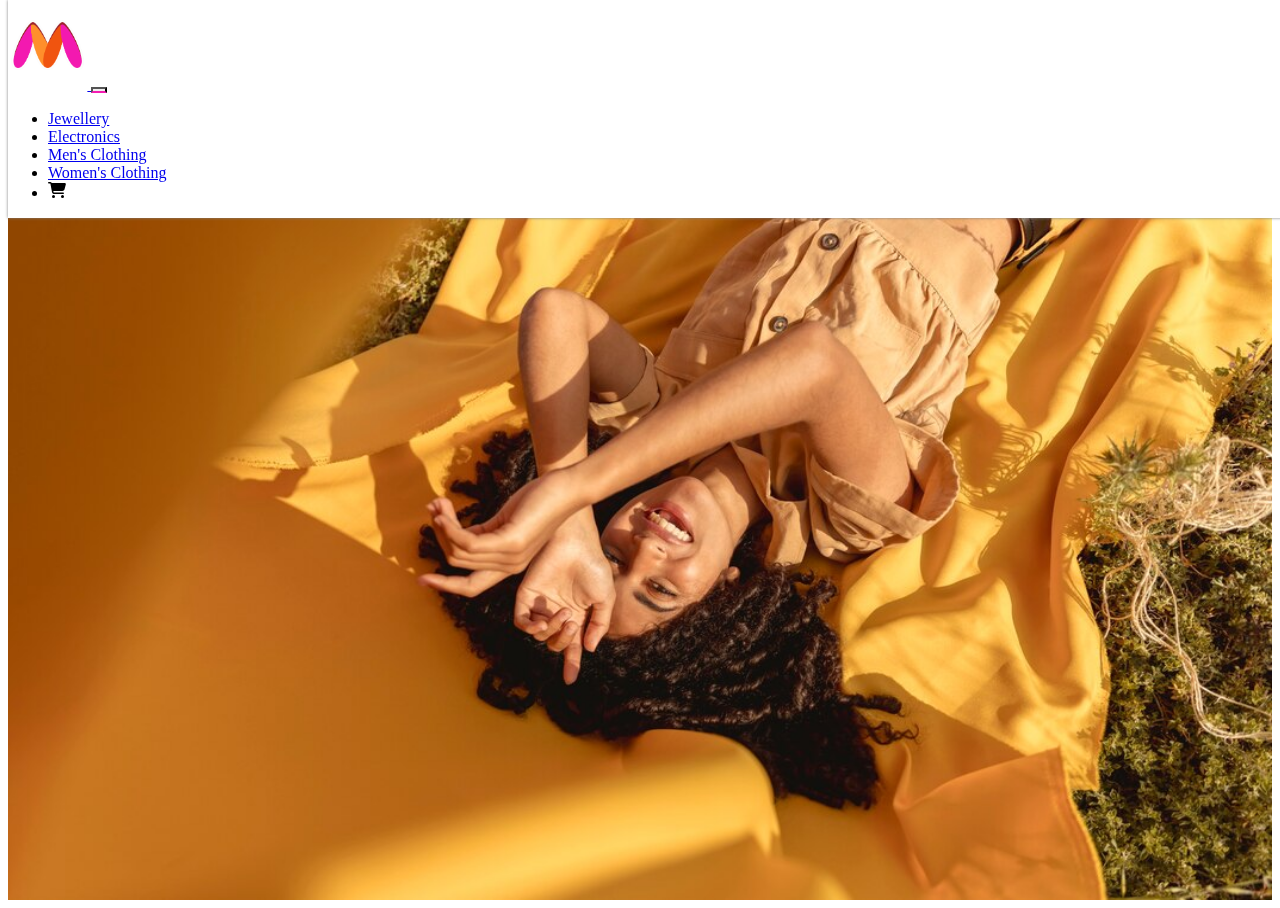
<file: index.html>
<html>

<head>
    <meta charset="utf-8">
    <title>Myntra</title>
    <link rel="icon" type="image/x-icon" href="./favicon.ico">
    <link href="https://cdn.jsdelivr.net/npm/bootstrap@5.2.3/dist/css/bootstrap.min.css" rel="stylesheet"
        integrity="sha384-rbsA2VBKQhggwzxH7pPCaAqO46MgnOM80zW1RWuH61DGLwZJEdK2Kadq2F9CUG65" crossorigin="anonymous">
    <link rel="stylesheet" href="./styles.css">
</head>

<body>
    <nav class="navbar navbar-expand-lg bg-light">
        <div class="container-fluid">
            <a class="navbar-brand" href="./index.html">
                <img src="./images/Myntralogo.png" alt="myntra-logo">
            </a>
            <button class="navbar-toggler highlight" type="button" data-bs-toggle="collapse" data-bs-target="#navbarText"
                aria-controls="navbarText" aria-expanded="false" aria-label="Toggle navigation">
                <span class="navbar-toggler-icon"></span>
            </button>
            <div class="collapse navbar-collapse justify-content-end" id="navbarText">
                <ul class="navbar-nav">
                    <li class="nav-item m-2">
                        <a class="nav-link text-dark  one" href="jewellery.html">Jewellery</a>
                    </li>
                    <li class="nav-item m-2">
                        <a class="nav-link text-dark two" href="electronics.html">Electronics</a>
                    </li>
                    <li class="nav-item m-2">
                        <a class="nav-link text-dark three" href="mensclothing.html">Men's Clothing</a>
                    </li>
                    <li class="nav-item m-2">
                        <a class="nav-link text-dark one" href="womensclothing.html">Women's Clothing</a>
                    </li>
                    <li class="nav-item m-2">
                        <a class="nav-link text-light" href="./addToCart.html">
                            <svg class="cartLogo" xmlns="http://www.w3.org/2000/svg" height="1em" viewBox="0 0 576 512"><!--! Font Awesome Free 6.4.2 by @fontawesome - https://fontawesome.com License - https://fontawesome.com/license (Commercial License) Copyright 2023 Fonticons, Inc. --><path d="M0 24C0 10.7 10.7 0 24 0H69.5c22 0 41.5 12.8 50.6 32h411c26.3 0 45.5 25 38.6 50.4l-41 152.3c-8.5 31.4-37 53.3-69.5 53.3H170.7l5.4 28.5c2.2 11.3 12.1 19.5 23.6 19.5H488c13.3 0 24 10.7 24 24s-10.7 24-24 24H199.7c-34.6 0-64.3-24.6-70.7-58.5L77.4 54.5c-.7-3.8-4-6.5-7.9-6.5H24C10.7 48 0 37.3 0 24zM128 464a48 48 0 1 1 96 0 48 48 0 1 1 -96 0zm336-48a48 48 0 1 1 0 96 48 48 0 1 1 0-96z"/></svg>
                        </a>
                    </li>
                </ul>
            </div>
        </div>
    </nav>
    <div class="slideshow-container" >
        <div class="mySlides fade">
            <img src="./images/cover1.jpg">
        </div>
        <div class="mySlides fade">
            <img src="./images/cover2.jpg">
        </div>
        <div class="mySlides fade">
            <img src="./images/cover3.jpg">
        </div>
    </div>
    
    <div id="home">
    </div>
    <script src="./index.js"></script>
</body>

</html>
</file>
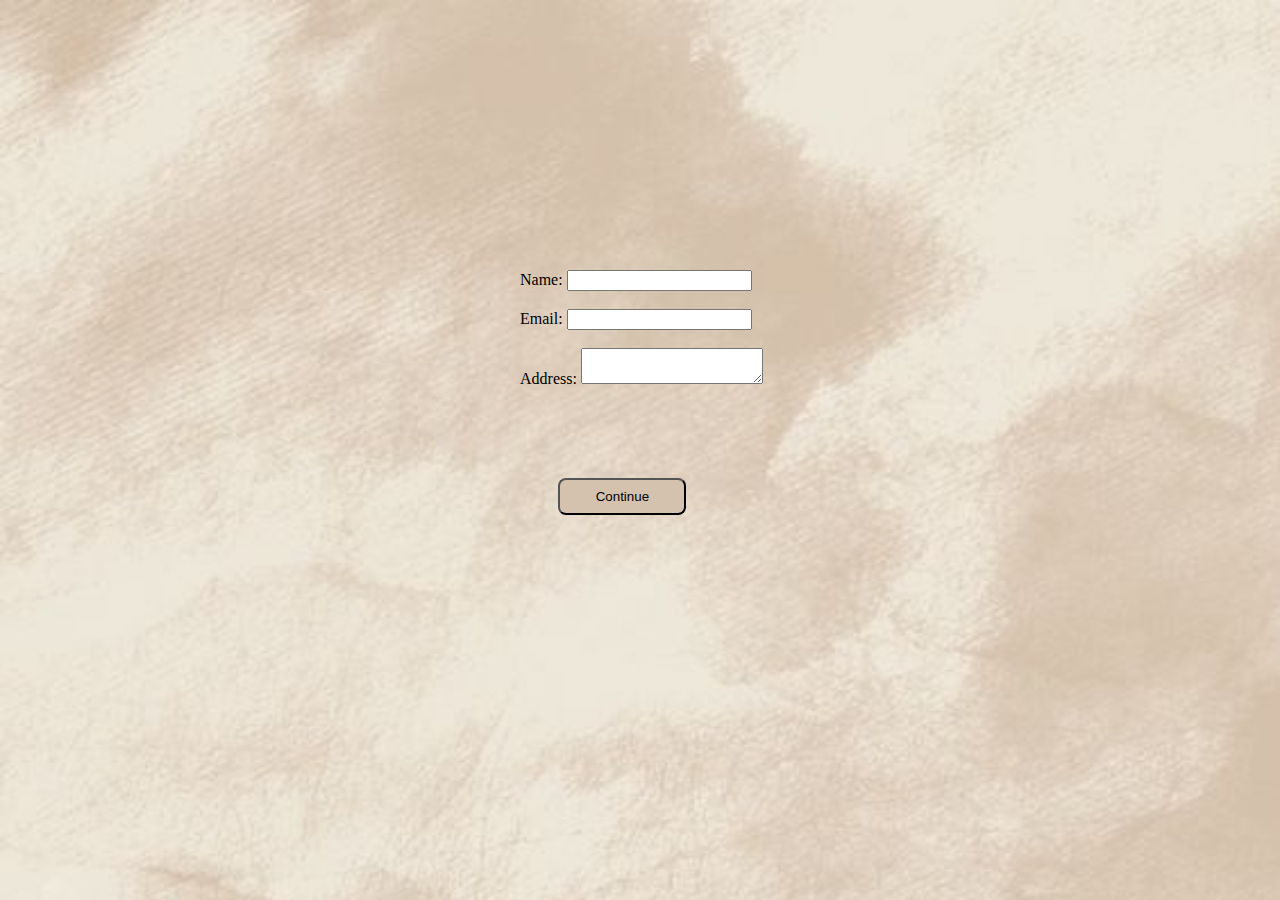
<file: address.html>
<!DOCTYPE html>
<html lang="en">
<head>
    <meta charset="UTF-8">
    <meta name="viewport" content="width=device-width, initial-scale=1.0">
    <title>Address</title>
    <link rel="stylesheet" href="./styles.css">
</head>
<body id="formPage">
    
    
    <form id="addressForm">
        <label for="name">Name:</label>
        <input type="text" id="name" name="name" required><br>
      
        <label for="email">Email:</label>
        <input type="email" id="email" name="email" required><br>
      
        <label for="address">Address:</label>
        <textarea id="address" name="address" required></textarea><br>
      
        <button class=" btn-primary,
        col-12,
        mx-auto,
        bt-auto,
        pink-btn"type="button" onclick="storeAddress()">Continue</button>
      </form>
      <script src="address.js"></script>
</body>
</html>
</file>
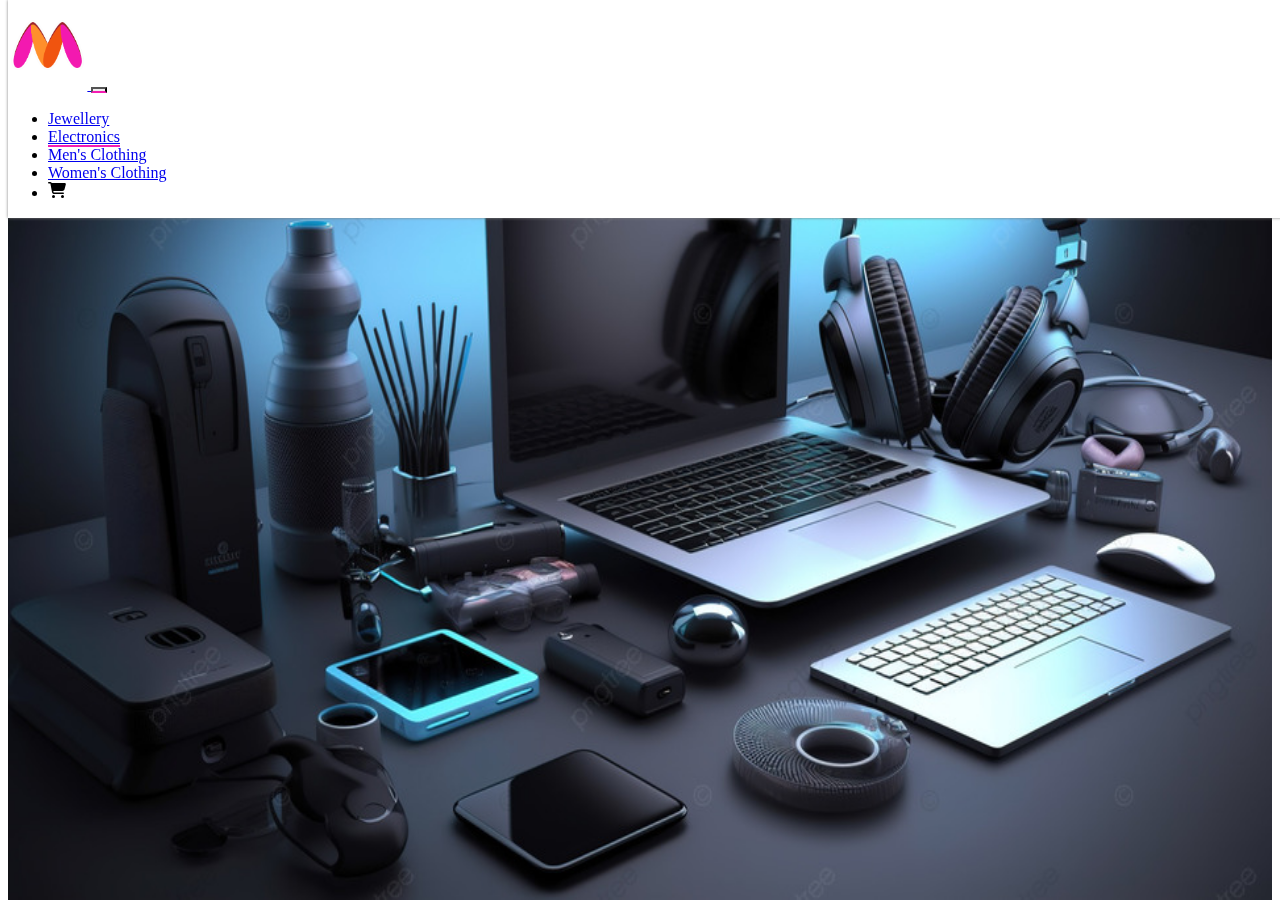
<file: electronics.html>
<html>

<head>
    <meta charset="utf-8">
    <title>Electronics</title>
    <link rel="icon" type="image/x-icon" href="./favicon.ico">
    <link href="https://cdn.jsdelivr.net/npm/bootstrap@5.2.3/dist/css/bootstrap.min.css" rel="stylesheet"
        integrity="sha384-rbsA2VBKQhggwzxH7pPCaAqO46MgnOM80zW1RWuH61DGLwZJEdK2Kadq2F9CUG65" crossorigin="anonymous">
    <link rel="stylesheet" href="styles.css">
</head>

<body>
    <nav class="navbar navbar-expand-lg bg-light">
        <div class="container-fluid">
            <a class="navbar-brand" href="./index.html">
                <img src="./images/Myntralogo.png" alt="myntra-logo">
            </a>
            <button class="navbar-toggler highlight" type="button" data-bs-toggle="collapse" data-bs-target="#navbarText"
                aria-controls="navbarText" aria-expanded="false" aria-label="Toggle navigation">
                <span class="navbar-toggler-icon"></span>
            </button>
            <div class="collapse navbar-collapse justify-content-end" id="navbarText">
                <ul class="navbar-nav">
                    <li class="nav-item m-2">
                        <a class="nav-link text-dark active one" href="jewellery.html">Jewellery</a>
                    </li>
                    <li class="nav-item m-2">
                        <a class="nav-link text-dark two highlight" href="electronics.html">Electronics</a>
                    </li>
                    <li class="nav-item m-2">
                        <a class="nav-link text-dark three" href="mensclothing.html">Men's Clothing</a>
                    </li>
                    <li class="nav-item m-2">
                        <a class="nav-link text-dark one" href="womensclothing.html">Women's Clothing</a>
                    </li>
                    <li class="nav-item m-2">
                        <a class="nav-link text-light" href="./addToCart.html">
                            <svg class="cartLogo" xmlns="http://www.w3.org/2000/svg" height="1em" viewBox="0 0 576 512"><!--! Font Awesome Free 6.4.2 by @fontawesome - https://fontawesome.com License - https://fontawesome.com/license (Commercial License) Copyright 2023 Fonticons, Inc. --><path d="M0 24C0 10.7 10.7 0 24 0H69.5c22 0 41.5 12.8 50.6 32h411c26.3 0 45.5 25 38.6 50.4l-41 152.3c-8.5 31.4-37 53.3-69.5 53.3H170.7l5.4 28.5c2.2 11.3 12.1 19.5 23.6 19.5H488c13.3 0 24 10.7 24 24s-10.7 24-24 24H199.7c-34.6 0-64.3-24.6-70.7-58.5L77.4 54.5c-.7-3.8-4-6.5-7.9-6.5H24C10.7 48 0 37.3 0 24zM128 464a48 48 0 1 1 96 0 48 48 0 1 1 -96 0zm336-48a48 48 0 1 1 0 96 48 48 0 1 1 0-96z"/></svg>
                        </a>
                    </li>
                </ul>
            </div>
        </div>
    </nav>
    <div class="slideshow-container">
        <div class="mySlides fade">
            <img src="./images/ecover1.jpg">
        </div>
        <div class="mySlides fade">
            <img src="./images/ecover2.jpg">
        </div>
        <div class="mySlides fade">
            <img src="./images/ecover3.jpg">
        </div>
    </div>
    <div id="electronics">
    </div>
    <script src="./electronics.js"></script>
</body>

</html>
</file>
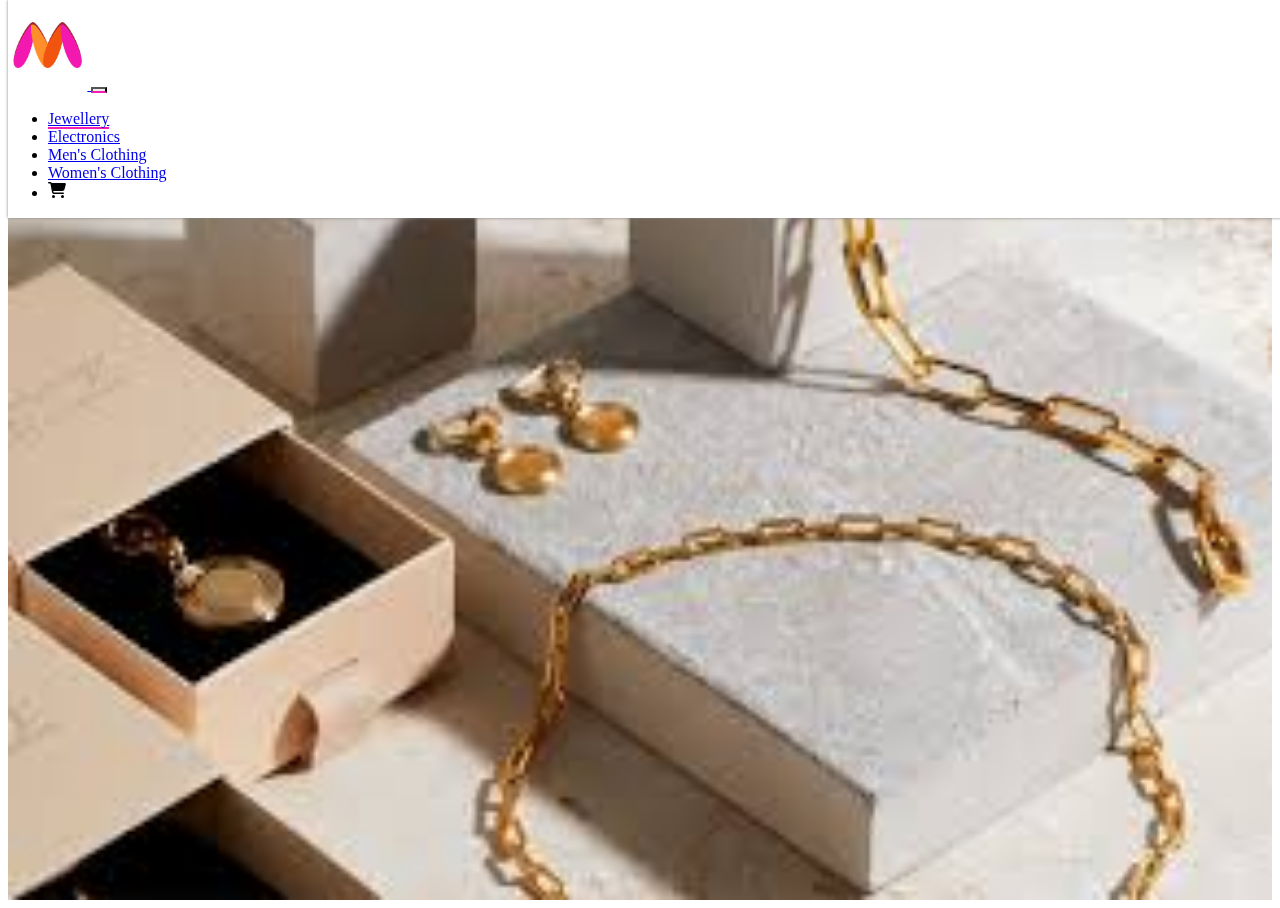
<file: jewellery.html>
<html>

<head>
    <meta charset="utf-8">
    <title>Jewellery</title>
    <link rel="icon" type="image/x-icon" href="./favicon.ico">
    <link href="https://cdn.jsdelivr.net/npm/bootstrap@5.2.3/dist/css/bootstrap.min.css" rel="stylesheet"
        integrity="sha384-rbsA2VBKQhggwzxH7pPCaAqO46MgnOM80zW1RWuH61DGLwZJEdK2Kadq2F9CUG65" crossorigin="anonymous">
    <link rel="stylesheet" href="./styles.css">
</head>

<body>
    <nav class="navbar navbar-expand-lg bg-light">
        <div class="container-fluid">
            <a class="navbar-brand" href="./index.html">
                <img src="./images/Myntralogo.png" alt="myntra-logo">
            </a>
            <button class="navbar-toggler highlight" type="button" data-bs-toggle="collapse" data-bs-target="#navbarText"
                aria-controls="navbarText" aria-expanded="false" aria-label="Toggle navigation">
                <span class="navbar-toggler-icon"></span>
            </button>
            <div class="collapse navbar-collapse justify-content-end" id="navbarText">
                <ul class="navbar-nav">
                    <li class="nav-item m-2">
                        <a class="nav-link text-dark active one highlight" href="jewellery.html">Jewellery</a>
                    </li>
                    <li class="nav-item m-2">
                        <a class="nav-link text-dark two" href="electronics.html">Electronics</a>
                    </li>
                    <li class="nav-item m-2">
                        <a class="nav-link text-dark three" href="mensclothing.html">Men's Clothing</a>
                    </li>
                    <li class="nav-item m-2">
                        <a class="nav-link text-dark one" href="womensclothing.html">Women's Clothing</a>
                    </li>
                    <li class="nav-item m-2">
                        <a class="nav-link text-light" href="./addToCart.html">
                            <svg class="cartLogo" xmlns="http://www.w3.org/2000/svg" height="1em" viewBox="0 0 576 512"><!--! Font Awesome Free 6.4.2 by @fontawesome - https://fontawesome.com License - https://fontawesome.com/license (Commercial License) Copyright 2023 Fonticons, Inc. --><path d="M0 24C0 10.7 10.7 0 24 0H69.5c22 0 41.5 12.8 50.6 32h411c26.3 0 45.5 25 38.6 50.4l-41 152.3c-8.5 31.4-37 53.3-69.5 53.3H170.7l5.4 28.5c2.2 11.3 12.1 19.5 23.6 19.5H488c13.3 0 24 10.7 24 24s-10.7 24-24 24H199.7c-34.6 0-64.3-24.6-70.7-58.5L77.4 54.5c-.7-3.8-4-6.5-7.9-6.5H24C10.7 48 0 37.3 0 24zM128 464a48 48 0 1 1 96 0 48 48 0 1 1 -96 0zm336-48a48 48 0 1 1 0 96 48 48 0 1 1 0-96z"/></svg>
                        </a>
                    </li>
                </ul>
            </div>
        </div>
    </nav>
    <div class="slideshow-container">
        <div class="mySlides fade">
            <img src="./images/jcover1.jpg">
        </div>
        <div class="mySlides fade">
            <img src="./images/jcover2.jpg">
        </div>
        <div class="mySlides fade">
            <img src="./images/jcover3.jpg">
        </div>
    </div>
   
    <div id="jewellery">
    </div>
    <script src="./jewellery.js"></script>
</body>

</html>
</file>
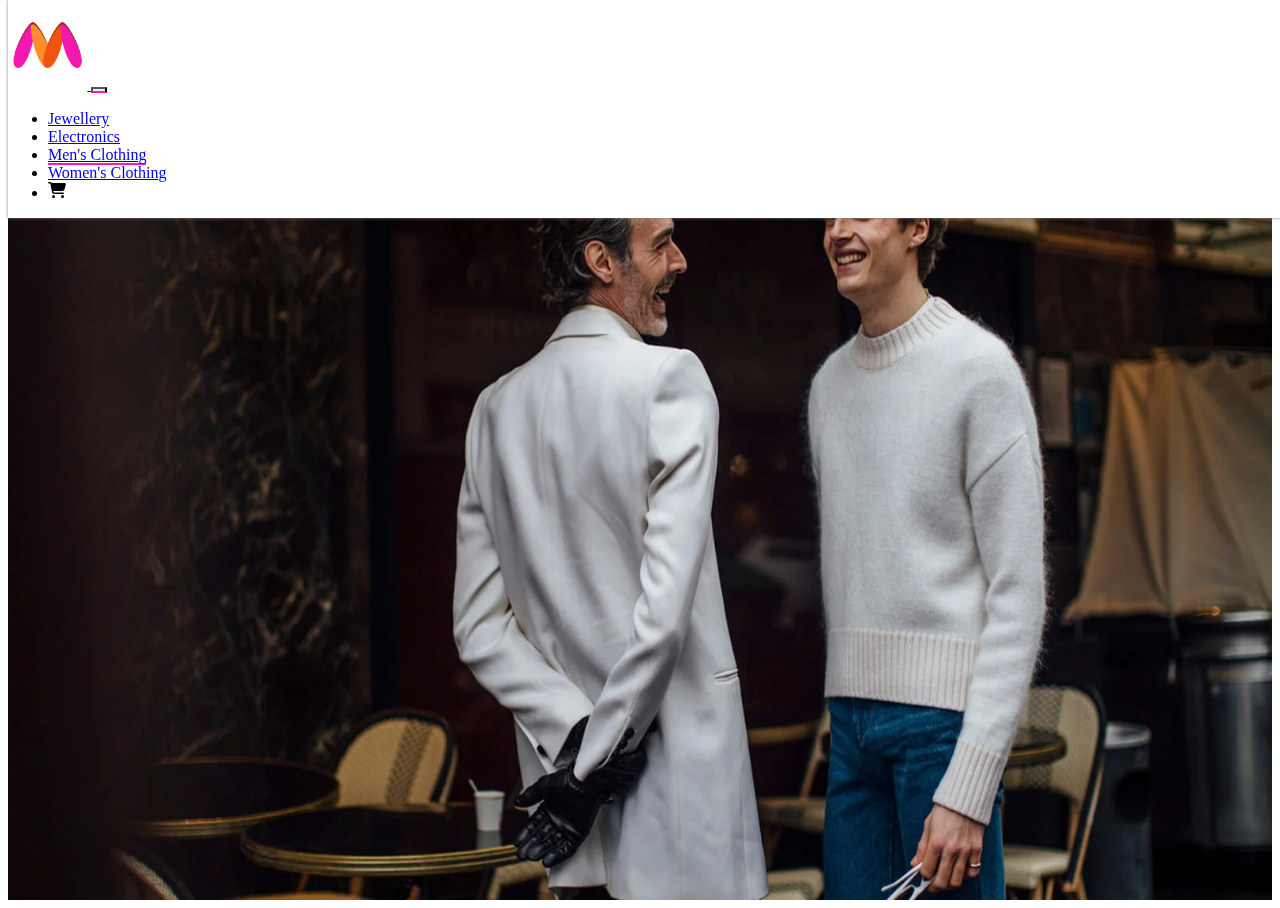
<file: mensClothing.html>
<html>

<head>
    <meta charset="utf-8">
    <title>Men's Clothing</title>
    <link rel="icon" type="image/x-icon" href="./favicon.ico">
    <link href="https://cdn.jsdelivr.net/npm/bootstrap@5.2.3/dist/css/bootstrap.min.css" rel="stylesheet"
        integrity="sha384-rbsA2VBKQhggwzxH7pPCaAqO46MgnOM80zW1RWuH61DGLwZJEdK2Kadq2F9CUG65" crossorigin="anonymous">
    <link rel="stylesheet" href="styles.css">
</head>

<body>
    <nav class="navbar navbar-expand-lg bg-light">
        <div class="container-fluid">
            <a class="navbar-brand" href="./index.html">
                <img src="./images/Myntralogo.png" alt="myntra-logo">
            </a>
            <button class="navbar-toggler highlight" type="button" data-bs-toggle="collapse" data-bs-target="#navbarText"
                aria-controls="navbarText" aria-expanded="false" aria-label="Toggle navigation">
                <span class="navbar-toggler-icon"></span>
            </button>
            <div class="collapse navbar-collapse justify-content-end" id="navbarText">
                <ul class="navbar-nav">
                    <li class="nav-item m-2">
                        <a class="nav-link text-dark one" href="jewellery.html">Jewellery</a>
                    </li>
                    <li class="nav-item m-2">
                        <a class="nav-link text-dark two" href="electronics.html">Electronics</a>
                    </li>
                    <li class="nav-item m-2">
                        <a class="nav-link text-dark three highlight" href="mensclothing.html">Men's Clothing</a>
                    </li>
                    <li class="nav-item m-2">
                        <a class="nav-link text-dark one" href="womensclothing.html">Women's Clothing</a>
                    </li>
                    <li class="nav-item m-2">
                        <a class="nav-link text-light" href="./addToCart.html">
                            <svg class="cartLogo" xmlns="http://www.w3.org/2000/svg" height="1em" viewBox="0 0 576 512"><!--! Font Awesome Free 6.4.2 by @fontawesome - https://fontawesome.com License - https://fontawesome.com/license (Commercial License) Copyright 2023 Fonticons, Inc. --><path d="M0 24C0 10.7 10.7 0 24 0H69.5c22 0 41.5 12.8 50.6 32h411c26.3 0 45.5 25 38.6 50.4l-41 152.3c-8.5 31.4-37 53.3-69.5 53.3H170.7l5.4 28.5c2.2 11.3 12.1 19.5 23.6 19.5H488c13.3 0 24 10.7 24 24s-10.7 24-24 24H199.7c-34.6 0-64.3-24.6-70.7-58.5L77.4 54.5c-.7-3.8-4-6.5-7.9-6.5H24C10.7 48 0 37.3 0 24zM128 464a48 48 0 1 1 96 0 48 48 0 1 1 -96 0zm336-48a48 48 0 1 1 0 96 48 48 0 1 1 0-96z"/></svg>
                        </a>
                    </li>
                </ul>
            </div>
        </div>
    </nav>
    <div class="slideshow-container">
        <div class="mySlides fade">
            <img src="./images/mcover1.webp">
        </div>
        <div class="mySlides fade">
            <img src="./images/mcover2.jpg">
        </div>
        <div class="mySlides fade">
            <img src="./images/mcover3.jpg">
        </div>
    </div>
    
    <div id="mensClothing">
    </div>
    <script src="./mensClothing.js"></script>
</body>

</html>
</file>
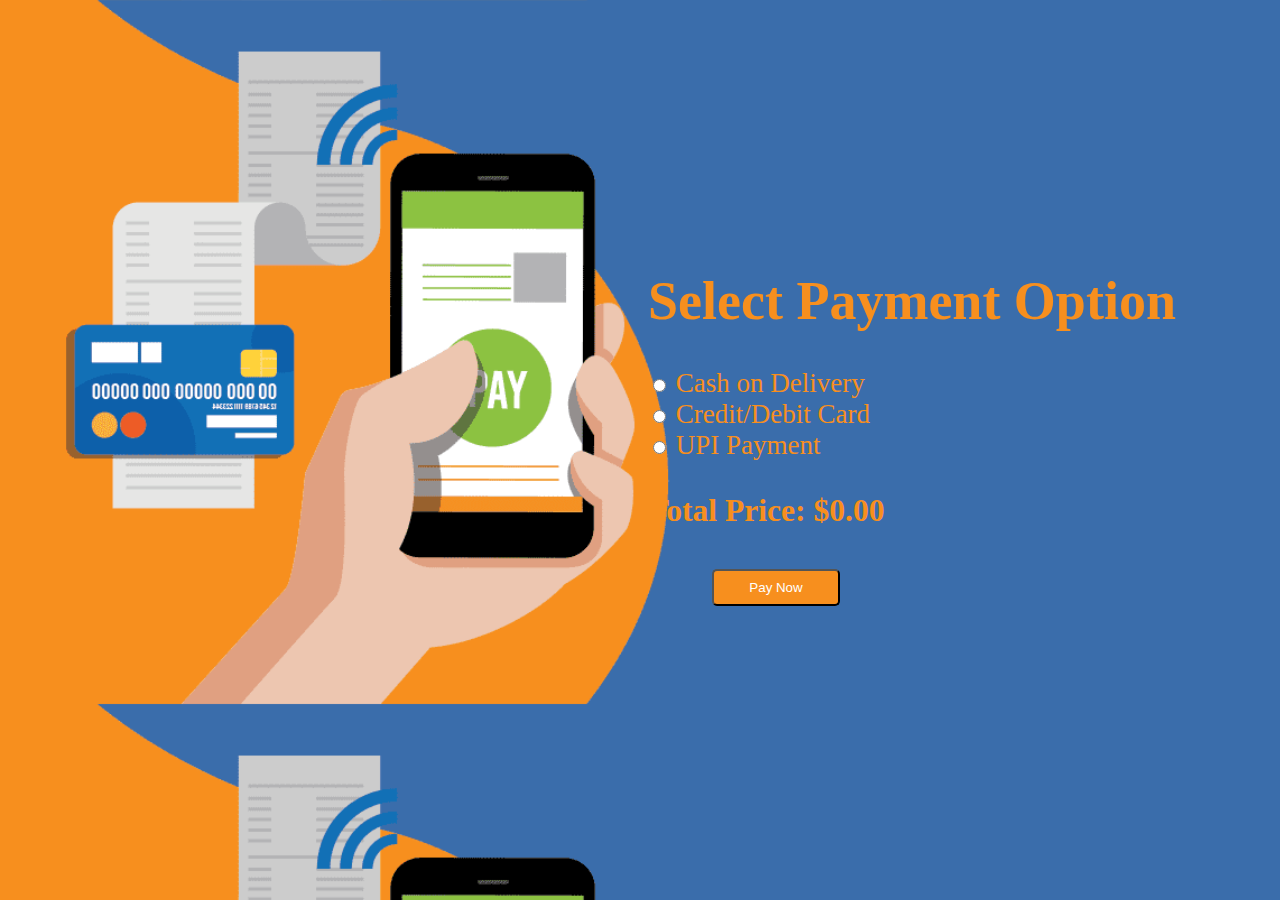
<file: payment.html>
<!DOCTYPE html>
<html lang="en">
<head>
    <meta charset="UTF-8">
    <meta name="viewport" content="width=device-width, initial-scale=1.0">
    <title>PaymentGateway</title>
    <link rel="stylesheet" href="./styles.css">
</head>

<body id="paybg">
    
    <form id="paymentForm">
        <h1>Select Payment Option</h1>
        <div>
          <input type="radio" id="cash" name="payment" value="cash" required>
          <label for="cash">Cash on Delivery</label>
        </div>
      
        <div>
          <input type="radio" id="card" name="payment" value="card">
          <label for="card">Credit/Debit Card</label>
        </div>
      
        <div>
          <input type="radio" id="upi" name="payment" value="upi">
          <label for="upi">UPI Payment</label>
        </div>
         
        <h3>Total Price: <span id="totalPrice"></span></h3>
        <button class=" btn-primary,
        col-12,
        mx-auto,
        bt-auto,
        pink-btn" type="button" onclick="submitPayment()">Pay Now</button>
    </form>
  
    <script src="payment.js"></script>
</body>

</html>
</file>
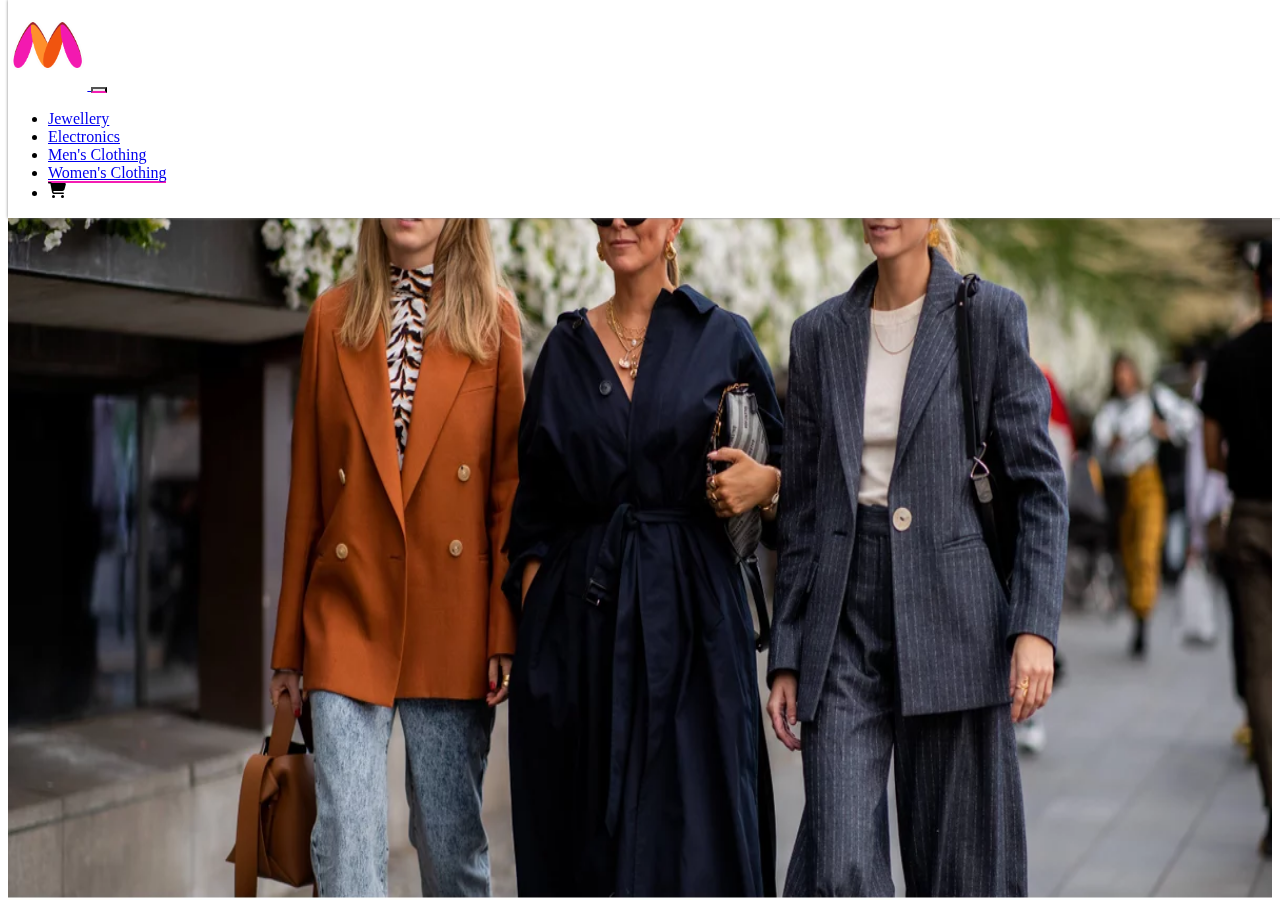
<file: womensClothing.html>
<html>

<head>
    <meta charset="utf-8">
    <title>Women's Clothing</title>
    <link rel="icon" type="image/x-icon" href="./favicon.ico">
    <link href="https://cdn.jsdelivr.net/npm/bootstrap@5.2.3/dist/css/bootstrap.min.css" rel="stylesheet"
        integrity="sha384-rbsA2VBKQhggwzxH7pPCaAqO46MgnOM80zW1RWuH61DGLwZJEdK2Kadq2F9CUG65" crossorigin="anonymous">
    <link rel="stylesheet" href="styles.css">
</head>

<body>
    <nav class="navbar navbar-expand-lg bg-light">
        <div class="container-fluid">
            <a class="navbar-brand" href="./index.html">
                <img src="./images/Myntralogo.png" alt="myntra-logo">
            </a>
            <button class="navbar-toggler highlight" type="button" data-bs-toggle="collapse" data-bs-target="#navbarText"
                aria-controls="navbarText" aria-expanded="false" aria-label="Toggle navigation">
                <span class="navbar-toggler-icon"></span>
            </button>
            <div class="collapse navbar-collapse justify-content-end" id="navbarText">
                <ul class="navbar-nav">
                    <li class="nav-item m-2">
                        <a class="nav-link text-dark active one" href="jewellery.html">Jewellery</a>
                    </li>
                    <li class="nav-item m-2">
                        <a class="nav-link text-dark two" href="electronics.html">Electronics</a>
                    </li>
                    <li class="nav-item m-2">
                        <a class="nav-link text-dark three" href="mensclothing.html">Men's Clothing</a>
                    </li>
                    <li class="nav-item m-2">
                        <a class="nav-link text-dark one highlight" href="womensclothing.html">Women's Clothing</a>
                    </li>
                    <li class="nav-item m-2">
                        <a class="nav-link text-light" href="./addToCart.html">
                            <svg class="cartLogo" xmlns="http://www.w3.org/2000/svg" height="1em" viewBox="0 0 576 512"><!--! Font Awesome Free 6.4.2 by @fontawesome - https://fontawesome.com License - https://fontawesome.com/license (Commercial License) Copyright 2023 Fonticons, Inc. --><path d="M0 24C0 10.7 10.7 0 24 0H69.5c22 0 41.5 12.8 50.6 32h411c26.3 0 45.5 25 38.6 50.4l-41 152.3c-8.5 31.4-37 53.3-69.5 53.3H170.7l5.4 28.5c2.2 11.3 12.1 19.5 23.6 19.5H488c13.3 0 24 10.7 24 24s-10.7 24-24 24H199.7c-34.6 0-64.3-24.6-70.7-58.5L77.4 54.5c-.7-3.8-4-6.5-7.9-6.5H24C10.7 48 0 37.3 0 24zM128 464a48 48 0 1 1 96 0 48 48 0 1 1 -96 0zm336-48a48 48 0 1 1 0 96 48 48 0 1 1 0-96z"/></svg>
                        </a>
                    </li>
                </ul>
            </div>
        </div>
    </nav>
    <div class="slideshow-container">
        <div class="mySlides fade">
            <img src="./images/wcover1.jpg">
        </div>
        <div class="mySlides fade">
            <img src="./images/wcover2.png">
        </div>
        <div class="mySlides fade">
            <img src="./images/wcover3.jpg">
        </div>
    </div>
    
    <div id="womensClothing">
    </div>
    <script src="./womensClothing.js"></script>
</body>

</html>
</file>
<file: styles.css>
.navbar {
  overflow: hidden;
  background-color: #FFFFFF;
  position: fixed;
  top: 0;
  width: 100%;
  z-index: 100;
  box-shadow: 0 0 3px 0 grey;
}
.navbar .navbar-brand {
  height: -moz-fit-content;
  height: fit-content;
}
.navbar .navbar-brand img {
  height: 10vh;
}
.navbar .one:hover {
  transform: scale(1.1);
  border-bottom: 2px solid #F41CB2;
}
.navbar .two:hover {
  border-bottom: 2px solid #FF912E;
}
.navbar .three:hover {
  border-bottom: 2px solid #F25511;
}
.navbar .highlight {
  border-bottom: 2px solid #F41CB2;
}

.container-fluid {
  margin-bottom: 0px;
}

.navbar-collapse {
  margin-bottom: 0px;
}

.slideshow-container {
  position: relative;
  margin-top: 7vw;
}

.mySlides {
  display: none;
}

.mySlides img {
  width: 100%;
  height: 90vh;
}

/* The slideshow transition */
.fade {
  -webkit-animation-name: fade;
  -webkit-animation-duration: 3s;
  animation-name: fade;
  animation-duration: 3s;
}

@keyframes fade {
  from {
    opacity: 0.4;
  }
  to {
    opacity: 1;
  }
}
.card-deck {
  display: flex;
  flex-wrap: wrap;
  justify-content: space-around;
  background-color: #FEFEFE;
  height: -moz-fit-content;
  height: fit-content;
}
.card-deck .card {
  margin-bottom: 20px;
  height: 80vh;
  box-shadow: 0 4px 8px 0 rgba(0, 0, 0, 0.2), 0 6px 20px 0 rgba(0, 0, 0, 0.19);
}
.card-deck .card .card-btn {
  border-radius: 2px;
  background-color: #FEFEFE;
  color: black;
  border: 1px solid black;
  margin-top: 2vh !important;
  margin-bottom: 2vh !important;
  display: none;
}
.card-deck .card:hover .card-btn {
  transform: scale(1.1);
  display: block;
}
.card-deck .card .card-img-top {
  height: 40vh;
  width: 20vw;
  padding-left: 2vw;
  padding-top: 2vh;
}
.card-deck .card .card-title {
  font-size: 3vh;
  margin-top: 1vh;
}
.card-deck .card .card-price {
  margin-top: 2vh;
  font-size: 3.5vh;
  font-weight: 500;
}

#productDetails {
  display: flex;
  margin-top: 20vh;
  justify-content: space-around;
}

.prod-img {
  margin-top: 10vh;
  margin-left: 10vh;
  margin-bottom: 10vh;
  height: 60vh;
}

.prod-title {
  margin-top: 10vh;
  margin-left: 2vh;
  width: 40vw;
  font-size: 5vh;
}

.prod-price {
  margin-top: 1vh;
  margin-left: 2vh;
  font-size: 4vh;
}

.prod-desc {
  margin-top: 1vh;
  margin-left: 2vh;
  width: 50vw;
  font-size: 2.5vh;
}

.pink-btn {
  margin-top: 10vh !important;
  width: 20vw;
  margin-left: 30vw !important;
  margin-bottom: 10vh !important;
}

.cartPage {
  margin: 10vh;
  margin-top: 20vh;
  display: flex;
  flex-direction: column;
}
.cartPage .prodDetails {
  display: flex;
  justify-content: space-between;
  margin-bottom: 5vh;
}
.cartPage .prodDetails .prodTitle {
  width: 50vw;
}
.cartPage .prodDetails .removeButton {
  margin-top: 1vh;
}
.cartPage .total-price {
  margin-left: 70vw;
  font-size: 3vh;
  font-weight: 500;
}
.cartPage .placeOrder {
  width: 10vw;
  margin-top: 2vh !important;
  padding: 1vh;
  margin-left: 72vw !important;
}

#formPage {
  background-image: url("./images/addresscover.jpg");
  background-size: cover;
}

#addressForm {
  margin-top: 30vh;
  margin-left: 40vw;
  color: black;
}
#addressForm #name {
  margin-bottom: 2vh;
}
#addressForm #email {
  margin-bottom: 2vh;
}
#addressForm .pink-btn {
  background-color: #D4C2AE;
  color: black;
  width: 10vw;
  margin-left: 40vw;
  border-radius: 8px;
  padding: 1vh;
  margin-left: 3vw !important;
}
#addressForm .pink-btn:hover {
  transform: scale(1.1);
}

.productHeading {
  margin: 0rem 0 1rem 3rem;
}

.checkout-img {
  height: 20vh;
}

#paybg {
  background-image: url("./images/payment.png");
  background-size: cover;
}

#paymentForm {
  margin-top: 30vh;
  margin-left: 50vw;
  color: #F78F1E;
  font-size: 3vh;
}
#paymentForm .pink-btn {
  background-color: #F78F1E;
  color: white;
  margin-top: 1vh !important;
  margin-left: 5vw !important;
  width: 10vw;
  border-radius: 5px;
  padding: 1vh;
}
#paymentForm .pink-btn:hover {
  transform: scale(1.1);
}/*# sourceMappingURL=styles.css.map */
</file>
